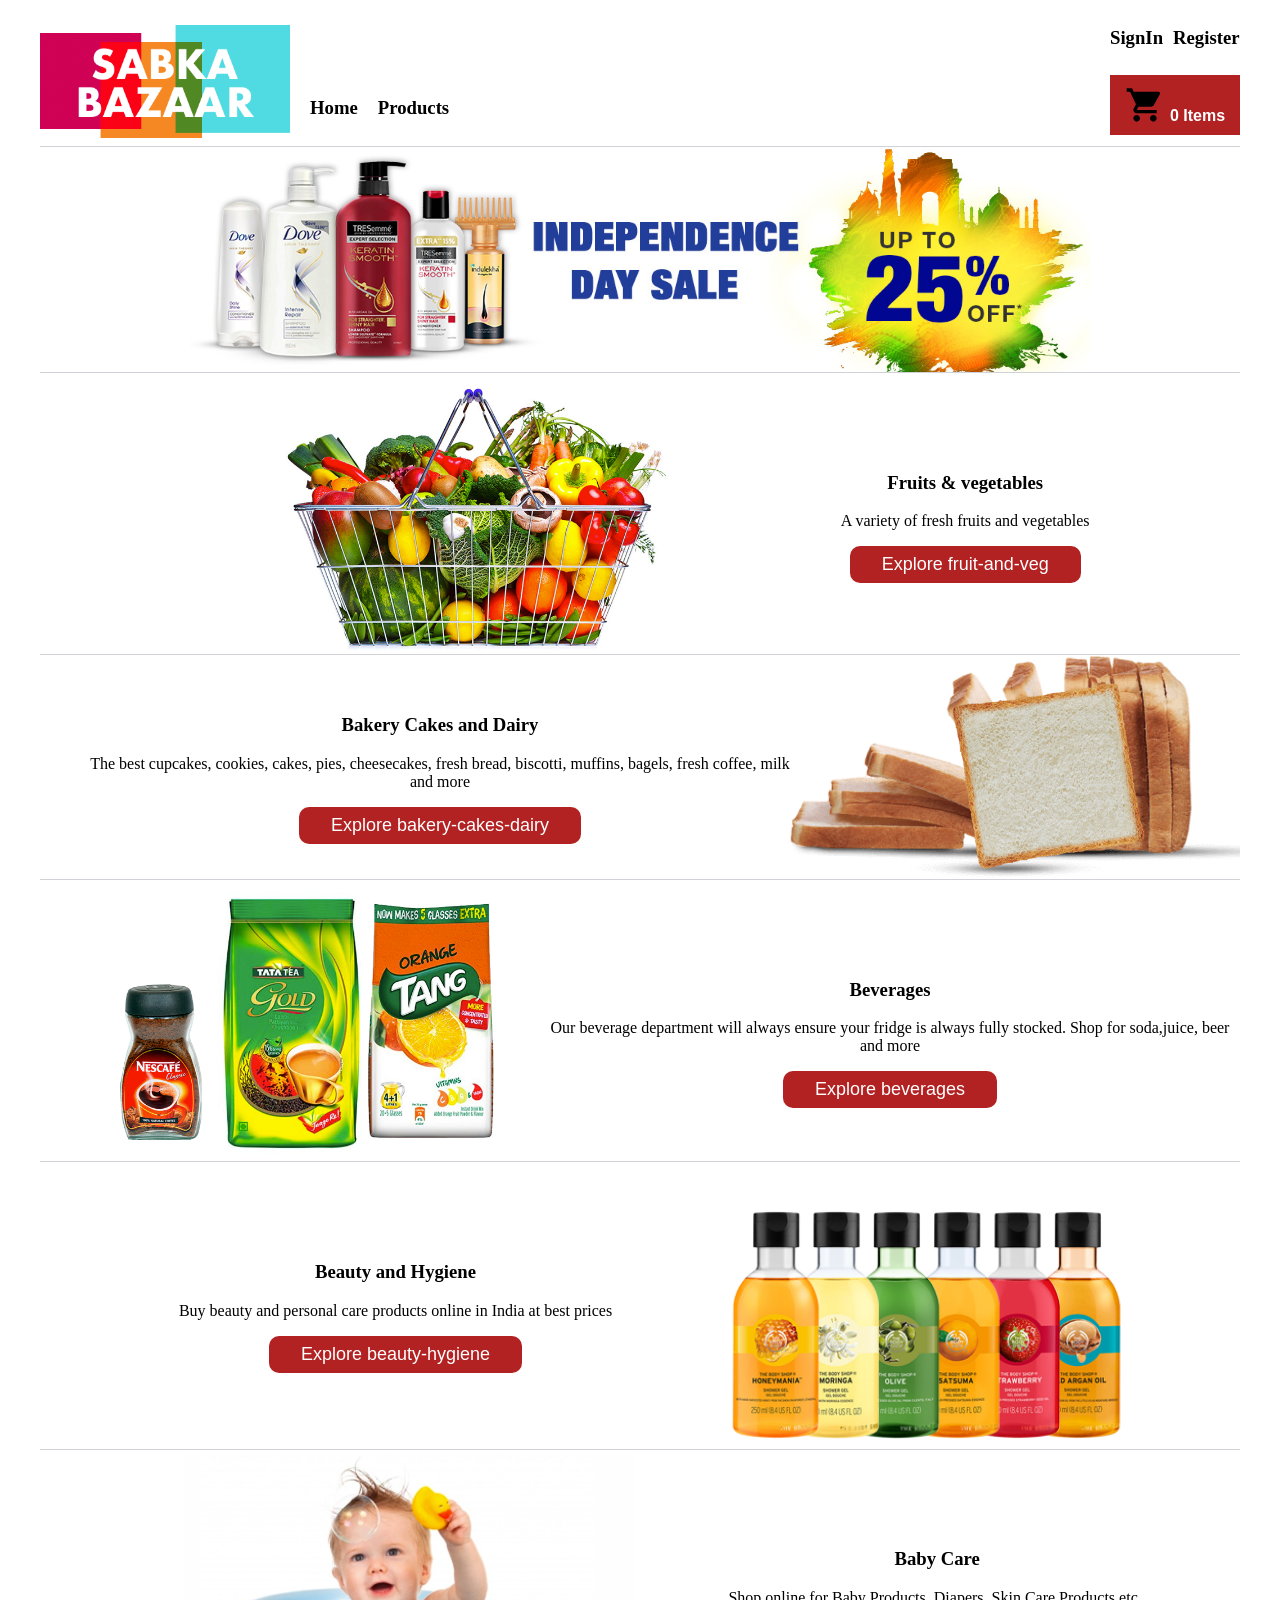
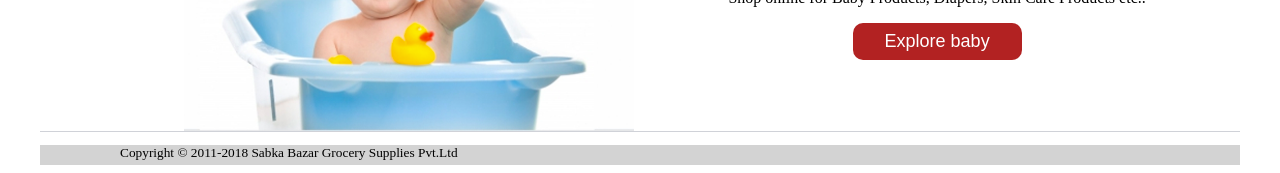
<file: index.html>
<!DOCTYPE html>
<html lang="en">

<head>
    <meta charset="UTF-8">
    <meta http-equiv="X-UA-Compatible" content="IE=edge">
    <meta name="viewport" content="width=device-width, initial-scale=1.0">
    <title>Document</title>
    <meta name="viewport" content="width=device-width, initial-scale=1">
    <link rel="stylesheet" href="style.css">
    <link rel="stylesheet" href="https://cdn.jsdelivr.net/npm/bootstrap-icons@1.8.3/font/bootstrap-icons.css">
</head>

<body>
    <div class="container">
        <div class="navigation">
            <div class="home">
                <img src="./static/images/logo_2x.png" alt="sabka_bazar_logo" width="250px">
                <h3 tabindex="1" onclick="handleHome()">Home</h3>
                <h3 tabindex="2" onclick="renderProduct()">Products</h3>
            </div>
            <div class="signin">
                <div class="register">
                    <h3 tabindex="3" onclick="handleSignIn()">SignIn</h3>
                    <h3 tabindex="4" onclick="handleSignUp()">Register</h3>
                </div>
                <div class="cart">
                    <button tabindex="5" onclick="handleCart()" class="main-cart" id="main-cart">
                        <img src="./static/images/cart.svg" alt="cart-icon" width="40px">
                        <h4 id="main-cart2">0 Items</h4>
                    </button>
                </div>
            </div>
        </div>

        <div class="content" id="content">
            <div class="banner" id="banners"></div>

            <div class="fruits">
                <img src="./static/images/category/fruits.png" alt="fruits & vegetables" width="450px">
                <div class="fruits-sub">
                    <h3>Fruits & vegetables</h3>
                    <p>A variety of fresh fruits and vegetables</p>
                    <button class="button" tabindex="6" onclick="renderFruit()">Explore fruit-and-veg </button>
                </div>
            </div>

            <div class="bakery">
                <div class="bakery-sub">
                    <h3>Bakery Cakes and Dairy</h3>
                    <p>The best cupcakes, cookies, cakes, pies, cheesecakes, fresh bread, biscotti, muffins, bagels,
                        fresh coffee, milk and more</p>
                    <button class="button" tabindex="7" onclick="renderBakery()">Explore bakery-cakes-dairy</button>
                </div>
                <img src="./static/images/category/bakery.png" alt="bakery-items" width="450px">
            </div>

            <div class="beverages">
                <img src="./static/images/category/beverages.png" alt="beearages" width="450px">
                <div class="beverages-sub">
                    <h3>Beverages</h3>
                    <p>Our beverage department will always ensure your fridge is always fully stocked. Shop for
                        soda,juice, beer and more</p>
                    <button class="button" tabindex="8" onclick="renderBeverages()">Explore beverages</button>
                </div>
            </div>

            <div class="beauty">
                <div class="beauty-sub">
                    <h3>Beauty and Hygiene</h3>
                    <p>Buy beauty and personal care products online in India at best prices </p>
                    <button class="button" tabindex="9" onclick="renderBeauty()">Explore beauty-hygiene</button>
                </div>
                <img src="./static/images/category/beauty.png" alt="beauty-items" width="450px">
            </div>

            <div class="baby">
                <img src="./static/images/category/baby.png" alt="baby-items" width="450px">
                <div class="baby-sub">
                    <h3>Baby Care</h3>
                    <p>Shop online for Baby Products, Diapers, Skin Care Products etc..</p>
                    <button class="button" tabindex="10" onclick="renderBaby()">Explore baby</button>
                </div>
            </div>

        </div>
        <div class="footer" id="copyRightInfo">
            <p>Copyright &copy; 2011-2018 Sabka Bazar Grocery Supplies Pvt.Ltd </p>
        </div>

        <div class="cartObjects" id="cartObjects"></div>

        <div class="total1" id="cartTotal" style="display: none;"> 
            <button class="total" id="total">
                <h4>Proceed to Checkout</h4>
                <h4 id="total1">Rs.0</h4>
            </button>
        </div>
        
        <script type="module" src="./app.js"></script>
        <script src="./handlers.js"></script>
    </div>

</body>

</html>
</file>
<file: style.css>
.container {
    width: 1200px; 
    margin: auto;
}


.navigation {
    display: flex;
    position: relative;
    height: 130px;
    gap: 10px;
    border-bottom: 1px solid rgba(20, 33, 61, 0.2);
    padding-bottom: 8px;
    justify-content: space-between;
}

.home {
    display: flex;
    gap: 20px;
    justify-content: baseline;
    align-items: flex-end;
    cursor: pointer;
}

.signin {
    display: flex;
    flex-direction: column;
    position: absolute;
    top: 0;
    right: 0;
    gap: 8px;
    justify-content: flex-start;
    align-items: flex-start;
}

.register {
    display: flex;
    gap: 10px;
    cursor: pointer;
}

.main-cart {
    display: flex;
    justify-content: space-evenly;
    padding: 10px;
    background-color: firebrick;
    color: white;
    height: 60px;
    width: 130px;
    border: none;
    text-align: initial;
    font-family: sans-serif;
    font-weight: 400;
    font-size: 16px;
    cursor: pointer;
}



.offers {
    display: flex;
    border-bottom: 1px solid rgba(20, 33, 61, 0.2);
    justify-content: center;
} 


.fruits {
    display: flex;
    padding-left: 50px;
    justify-content: space-evenly;
    border-bottom: 1px solid rgba(20, 33, 61, 0.2);
}

.fruits-sub {
    padding-top: 80px;
    text-align: center;
}

.bakery {
    display: flex;
    padding-left: 50px;
    justify-content: space-evenly;
    border-bottom: 1px solid rgba(20, 33, 61, 0.2);
}

.bakery-sub {
    padding-top: 40px;
    text-align: center;
}

.beverages {
    display: flex;
    padding-left: 50px;
    justify-content: space-evenly;
    border-bottom: 1px solid rgba(20, 33, 61, 0.2);
}

.beverages-sub {
    padding-top: 80px;
    text-align: center;
}

.beauty {
    display: flex;
    padding-left: 50px;
    justify-content: space-evenly;
    border-bottom: 1px solid rgba(20, 33, 61, 0.2);
}

.beauty-sub {
    padding-top: 80px;
    text-align: center;
}

.baby {
    display: flex;
    padding-left: 50px;
    justify-content: space-evenly;
    border-bottom: 1px solid rgba(20, 33, 61, 0.2);
}

.baby-sub {
    padding-top: 80px;
    text-align: center;
    padding-bottom: 8px;
}

.footer {
    background-color: lightgrey;
    font-size: smaller;
    padding-left: 80px;
    height: 20px;
    border: none;
    margin: 0;
}

.button {
    background-color: firebrick;
    color: white;
    border: none;
    border-radius: 10px;
    padding: 8px 32px;
    font-size: 18px;
    font-weight: 900px;
    cursor: pointer;

}

.product {
    display: grid;
}

.price {
    display: flex;
    justify-content: space-around;
    align-items: center;
    border-bottom: 3px dotted lightgray;
}

.price > button {
    cursor: pointer;
}

.buy {
    background-color: firebrick;
    border:none;
    color: white;
    width: fit-content;
    height: 30px;
}

.item > p {
    background-color: lightgray;
    font-size: large;
}

.item {
    display: flex;
    flex-direction: column;
    justify-content: space-between;
}

.signup {
    display: flex;
    justify-content: center;
    font-family: sans-serif;
    font-size: 16px;
    font-weight: 400;
    padding-top: 50px;
}

form {
    display: flex;
    flex-direction: column;
    height: 900px;
    padding: 0px 100px;
}

form > input {
    display: block;
    box-sizing: border-box;
    margin-bottom: 20px;
    width: 333px;
    height: 42px;
    outline: none;
    border: none;
    border-bottom: 2px solid #aaa;
    font-family: sans-serif;
    font-size: 16px;
    font-weight: 400;
}

.signupbtn {
    background-color: firebrick;
    color: white;
    width: 333px;
    height: 42px;
    font-family: sans-serif;
    font-size: 16px;
    font-weight: 400;
    border: none;
}

.buton {
    padding-top: 10px;
}

.login {
    display: flex;
    flex-direction: column;
}

.login-1 {
    display: flex;
    justify-content: center;
    font-family: sans-serif;
    font-size: 16px;
    font-weight: 400;
    padding: 60px;
}

.loginbtn {
    background-color: firebrick;
    color: white;
    width: 333px;
    height: 42px;
    font-family: sans-serif;
    font-size: 16px;
    font-weight: 400;
    border: none;
}

.cart-1 {
    padding-left: 600px;
    padding-top: 150px
}

.cart-container {
    display: flex;
    flex-direction: column;
    justify-content: space-between;
    width: 500px;
    height: 600px;
    border: 1px solid grey;
    margin-left: 100px;
    margin-top: -149px;
}



.navbar {
    display: flex; 
    justify-content: space-between;
    align-items: center;
    width: 460px;
    height: 60px;
    background-color: black;
    color: white;
    padding: 0px 20px;
    font-family: sans-serif;
    font-size: 16px;
    font-weight: 400;

}

.navbar > h1 {
    cursor: pointer;
}

.cartbtn {
    background-color: firebrick;
    color: white;
    width: 480px;
    height: 40px;
    border: none;
    border-radius: 4px;
    font-family: sans-serif;
    font-size: 16px;
    font-weight: 400;
}

.cartbutton {
    padding: 10px;
    cursor: pointer;
}

.main-bar {
    display: flex;
    flex-direction: column;
    justify-content: space-evenly;
}

.main {
    display: flex;
    flex-direction: column;
    justify-content: space-evenly;
    font-family: sans-serif;
    font-size: 16px;
    font-weight: 400;
    text-align: center;

}

.function-buttons {
    display: flex;
    flex-direction: column;
    background-color: lightgray;
    margin: 0;
    border: none;
    border-bottom: 2px solid #aaa;
    font-family: sans-serif;
    font-size: 16px;
    font-weight: 400;
    grid-column-start: 1;
    grid-column-end: 1;
    grid-row-start: 1;
    grid-row-end: 8;
      

}

.functions {
   display: grid;
   grid-template-columns: 223px repeat(4, 223px);
   gap: 30px;
   justify-content: center;  
}

.nav-link {
    height: 50px;
    margin: 0;
    border: none;
    border-bottom: 2px solid #aaa;
    font-family: sans-serif;
    font-size: 16px;
    font-weight: 400;
    cursor: pointer;
}

.main-cart1 {
    display: flex;
    justify-content: space-between;
    align-items: center;
}

.cart-name {
    display: flex;
    flex-direction: column;
    justify-content: center;
}

.buttons {
    display: flex;
    justify-content: space-evenly;
    align-items: center;
}

.total1 {
    padding: 50px;
}

.total {
    background-color: firebrick;
    color: white;
    width: 1100px;
    height: 100px;
    border-radius: 5px;
}

@media screen and (max-width: 768px) {
    .fruits, .baby, .bakery, .beverages, .beauty {
        display: flex;
        flex-direction: column;
        justify-content: center;
        align-items: center;
        padding: 10px;
    }

    .fruits-sub, .baby-sub, .bakery-sub, .beverages-sub, .beauty-sub {
        padding-top: 20px;
    }

    .functions {
        grid-template-columns: repeat(3, 1fr);
        gap: 30px;
    }

    
}

@media screen and (max-width: 480px) { 
    .fruits, .baby, .bakery, .beverages, .beauty {
        display: flex;
        flex-direction: column;
        justify-content: center;
        align-items: center;
        padding: 10px;
    }

    .fruits-sub, .baby-sub, .bakery-sub, .beverages-sub, .beauty-sub {
        padding-top: 20px;
    }

    .functions {
        grid-template-columns: auto;
    }
}
</file>
